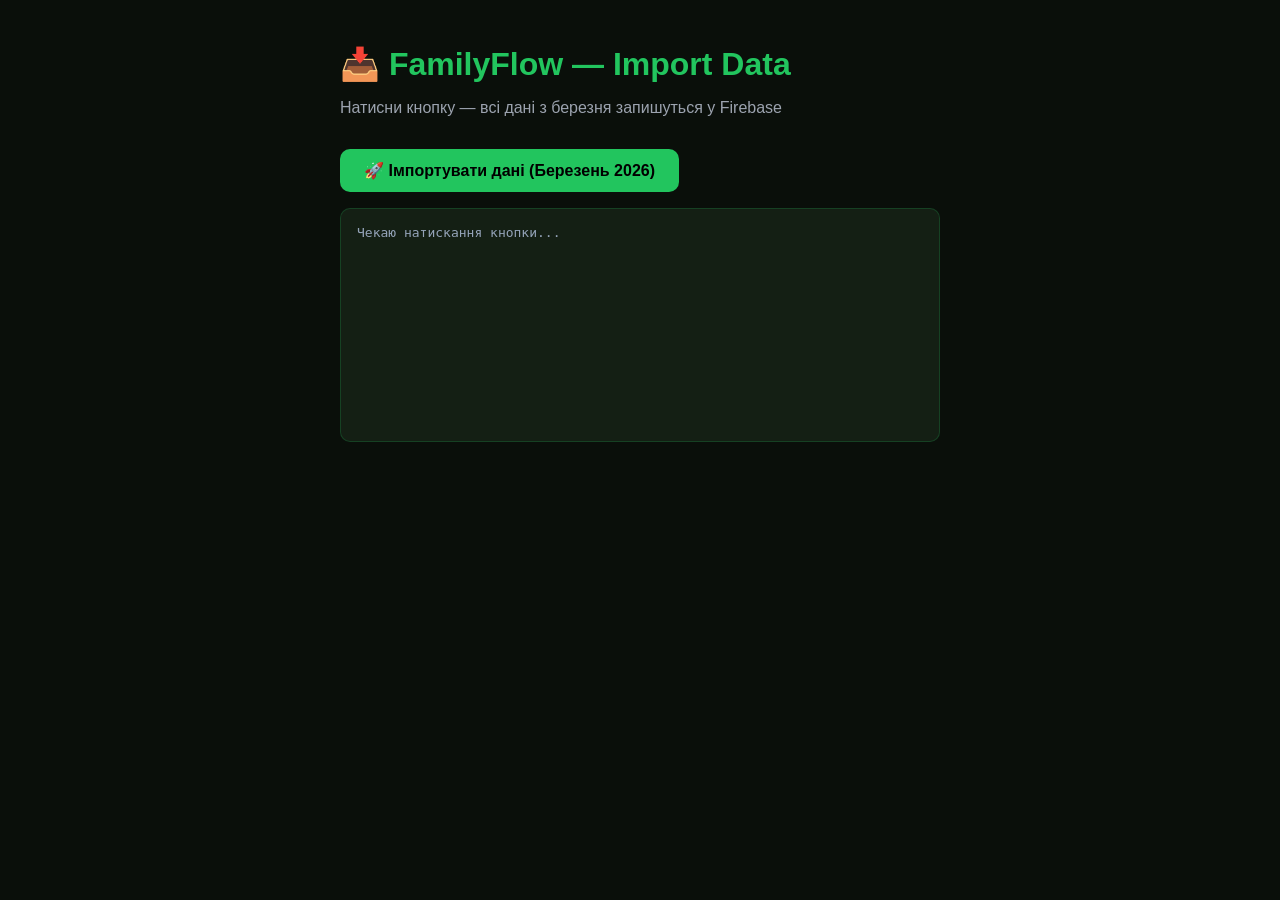
<file: import.html>
<!DOCTYPE html>
<html lang="uk">
<head>
<meta charset="UTF-8">
<title>FamilyFlow — Import Data</title>
<style>
  body { font-family: Inter, sans-serif; background: #0A0F0A; color: #F0FFF0; padding: 24px; max-width: 600px; margin: 0 auto; }
  h1 { color: #22C55E; margin-bottom: 8px; }
  button { background: #22C55E; color: #000; border: none; padding: 12px 24px; border-radius: 10px; font-size: 16px; font-weight: 700; cursor: pointer; margin-top: 16px; }
  button:disabled { opacity: 0.4; cursor: not-allowed; }
  #log { background: #141F14; border: 1px solid #22C55E33; border-radius: 10px; padding: 16px; margin-top: 16px; font-family: monospace; font-size: 13px; min-height: 200px; max-height: 400px; overflow-y: auto; white-space: pre; }
  .ok   { color: #22C55E; }
  .err  { color: #F43F5E; }
  .info { color: #94A3B8; }
  .done { color: #F59E0B; font-weight: bold; font-size: 16px; }
</style>
</head>
<body>
<h1>📥 FamilyFlow — Import Data</h1>
<p style="color:#9CA3AF">Натисни кнопку — всі дані з березня запишуться у Firebase</p>

<button id="btnImport" onclick="runImport()">🚀 Імпортувати дані (Березень 2026)</button>

<div id="log"><span class="info">Чекаю натискання кнопки...</span></div>

<script>
const DB_URL = "https://familyflow-b7749-default-rtdb.europe-west1.firebasedatabase.app";

const TRANSACTIONS = [
  { date:'2026-03-02', amount:53.18, type:'expense', category:'food',    categoryEmoji:'🍔', categoryLabel:'Їжа',            method:'card', userId:1 },
  { date:'2026-03-02', amount:8.20,  type:'expense', category:'health',  categoryEmoji:'🏥', categoryLabel:'Здоровʼя',       method:'card', userId:1 },
  { date:'2026-03-07', amount:53.18, type:'expense', category:'food',    categoryEmoji:'🍔', categoryLabel:'Їжа',            method:'card', userId:1 },
  { date:'2026-03-07', amount:8.20,  type:'expense', category:'health',  categoryEmoji:'🏥', categoryLabel:'Здоровʼя',       method:'card', userId:1 },
  { date:'2026-03-07', amount:103.00,type:'expense', category:'housing', categoryEmoji:'🏠', categoryLabel:'Квартира',       method:'card', userId:1 },
  { date:'2026-03-08', amount:46.69, type:'expense', category:'food',    categoryEmoji:'🍔', categoryLabel:'Їжа',            method:'card', userId:1 },
  { date:'2026-03-08', amount:17.50, type:'expense', category:'extra',   categoryEmoji:'➕', categoryLabel:'Додаткові',      method:'card', userId:1 },
  { date:'2026-03-09', amount:28.79, type:'expense', category:'food',    categoryEmoji:'🍔', categoryLabel:'Їжа',            method:'card', userId:1 },
  { date:'2026-03-13', amount:94.38, type:'expense', category:'food',    categoryEmoji:'🍔', categoryLabel:'Їжа',            method:'card', userId:1 },
  { date:'2026-03-13', amount:11.10, type:'expense', category:'health',  categoryEmoji:'🏥', categoryLabel:'Здоровʼя',       method:'card', userId:1 },
  { date:'2026-03-14', amount:136.00,type:'expense', category:'extra',   categoryEmoji:'➕', categoryLabel:'Додаткові',      method:'card', userId:1 },
  { date:'2026-03-14', amount:83.99, type:'income',  category:'other_in',categoryEmoji:'💰', categoryLabel:'Інший дохід',    method:'card', userId:1 },
  { date:'2026-03-15', amount:18.38, type:'expense', category:'food',    categoryEmoji:'🍔', categoryLabel:'Їжа',            method:'card', userId:1 },
  { date:'2026-03-15', amount:19.88, type:'expense', category:'health',  categoryEmoji:'🏥', categoryLabel:'Здоровʼя',       method:'card', userId:1 },
  { date:'2026-03-16', amount:138.00,type:'expense', category:'extra',   categoryEmoji:'➕', categoryLabel:'Додаткові',      method:'card', userId:1 },
  { date:'2026-03-17', amount:80.00, type:'expense', category:'extra',   categoryEmoji:'➕', categoryLabel:'Додаткові',      method:'card', userId:1 },
  { date:'2026-03-18', amount:7.22,  type:'expense', category:'food',    categoryEmoji:'🍔', categoryLabel:'Їжа',            method:'card', userId:1 },
  { date:'2026-03-18', amount:9.00,  type:'expense', category:'extra',   categoryEmoji:'➕', categoryLabel:'Додаткові',      method:'card', userId:1 },
  { date:'2026-03-19', amount:80.00, type:'expense', category:'extra',   categoryEmoji:'➕', categoryLabel:'Додаткові',      method:'card', userId:1 },
  { date:'2026-03-20', amount:18.75, type:'expense', category:'food',    categoryEmoji:'🍔', categoryLabel:'Їжа',            method:'card', userId:1 },
  { date:'2026-03-21', amount:76.17, type:'expense', category:'online',  categoryEmoji:'🛒', categoryLabel:'Онлайн покупки', method:'card', userId:1 },
  { date:'2026-03-21', amount:1.00,  type:'expense', category:'extra',   categoryEmoji:'➕', categoryLabel:'Додаткові',      method:'card', userId:1 },
  { date:'2026-03-21', amount:518.00,type:'income',  category:'salary',  categoryEmoji:'💼', categoryLabel:'Зарплата',       method:'card', userId:1 },
  { date:'2026-03-23', amount:45.93, type:'expense', category:'food',    categoryEmoji:'🍔', categoryLabel:'Їжа',            method:'card', userId:1 },
  { date:'2026-03-23', amount:42.00, type:'expense', category:'online',  categoryEmoji:'🛒', categoryLabel:'Онлайн покупки', method:'card', userId:1 },
  { date:'2026-03-24', amount:26.93, type:'expense', category:'food',    categoryEmoji:'🍔', categoryLabel:'Їжа',            method:'card', userId:1 },
  { date:'2026-03-24', amount:102.00,type:'expense', category:'online',  categoryEmoji:'🛒', categoryLabel:'Онлайн покупки', method:'card', userId:1 },
  { date:'2026-03-24', amount:5.50,  type:'expense', category:'ticket',  categoryEmoji:'🎫', categoryLabel:'Тікет',          method:'card', userId:1 },
  { date:'2026-03-24', amount:48.97, type:'expense', category:'misc',    categoryEmoji:'🪙', categoryLabel:'Дрібниці',       method:'cash', userId:1 },
  { date:'2026-03-25', amount:23.01, type:'expense', category:'food',    categoryEmoji:'🍔', categoryLabel:'Їжа',            method:'card', userId:1 },
  { date:'2026-03-25', amount:34.99, type:'expense', category:'ticket',  categoryEmoji:'🎫', categoryLabel:'Тікет',          method:'card', userId:1 },
  { date:'2026-03-25', amount:136.00,type:'income',  category:'other_in',categoryEmoji:'💰', categoryLabel:'Інший дохід',    method:'card', userId:1 },
  { date:'2026-03-26', amount:20.00, type:'expense', category:'extra',   categoryEmoji:'➕', categoryLabel:'Додаткові',      method:'cash', userId:1 },
  { date:'2026-03-27', amount:8.29,  type:'expense', category:'food',    categoryEmoji:'🍔', categoryLabel:'Їжа',            method:'card', userId:1 },
  { date:'2026-03-29', amount:29.68, type:'expense', category:'food',    categoryEmoji:'🍔', categoryLabel:'Їжа',            method:'card', userId:1 },
  { date:'2026-03-29', amount:22.99, type:'expense', category:'extra',   categoryEmoji:'➕', categoryLabel:'Додаткові',      method:'card', userId:1 },
];

const logEl = document.getElementById('log');
function log(msg, cls='info') {
  logEl.innerHTML += `<span class="${cls}">${msg}\n</span>`;
  logEl.scrollTop = logEl.scrollHeight;
}

async function runImport() {
  const btn = document.getElementById('btnImport');
  btn.disabled = true;
  logEl.innerHTML = '';
  log('🚀 Починаю імпорт...', 'info');

  let ok = 0, fail = 0;
  for (const tx of TRANSACTIONS) {
    try {
      const res = await fetch(`${DB_URL}/transactions.json`, {
        method: 'POST',
        headers: { 'Content-Type': 'application/json' },
        body: JSON.stringify({ ...tx, createdAt: Date.now() + ok })
      });
      const data = await res.json();
      if (data.name) {
        ok++;
        log(`✅ ${tx.date}  ${tx.categoryLabel}  ${tx.amount}€`, 'ok');
      } else {
        fail++;
        log(`❌ Помилка: ${JSON.stringify(data)}`, 'err');
      }
    } catch(e) {
      fail++;
      log(`❌ ${e.message}`, 'err');
    }
    await new Promise(r => setTimeout(r, 100));
  }

  if (fail === 0) {
    log(`\n🎉 Готово! Імпортовано ${ok} записів.`, 'done');
    log(`👉 Відкривай https://familyflow-indol.vercel.app`, 'done');
  } else {
    log(`\n⚠️ ${ok} ОК, ${fail} помилок`, 'err');
  }
  btn.disabled = false;
}
</script>
</body>
</html>
</file>
